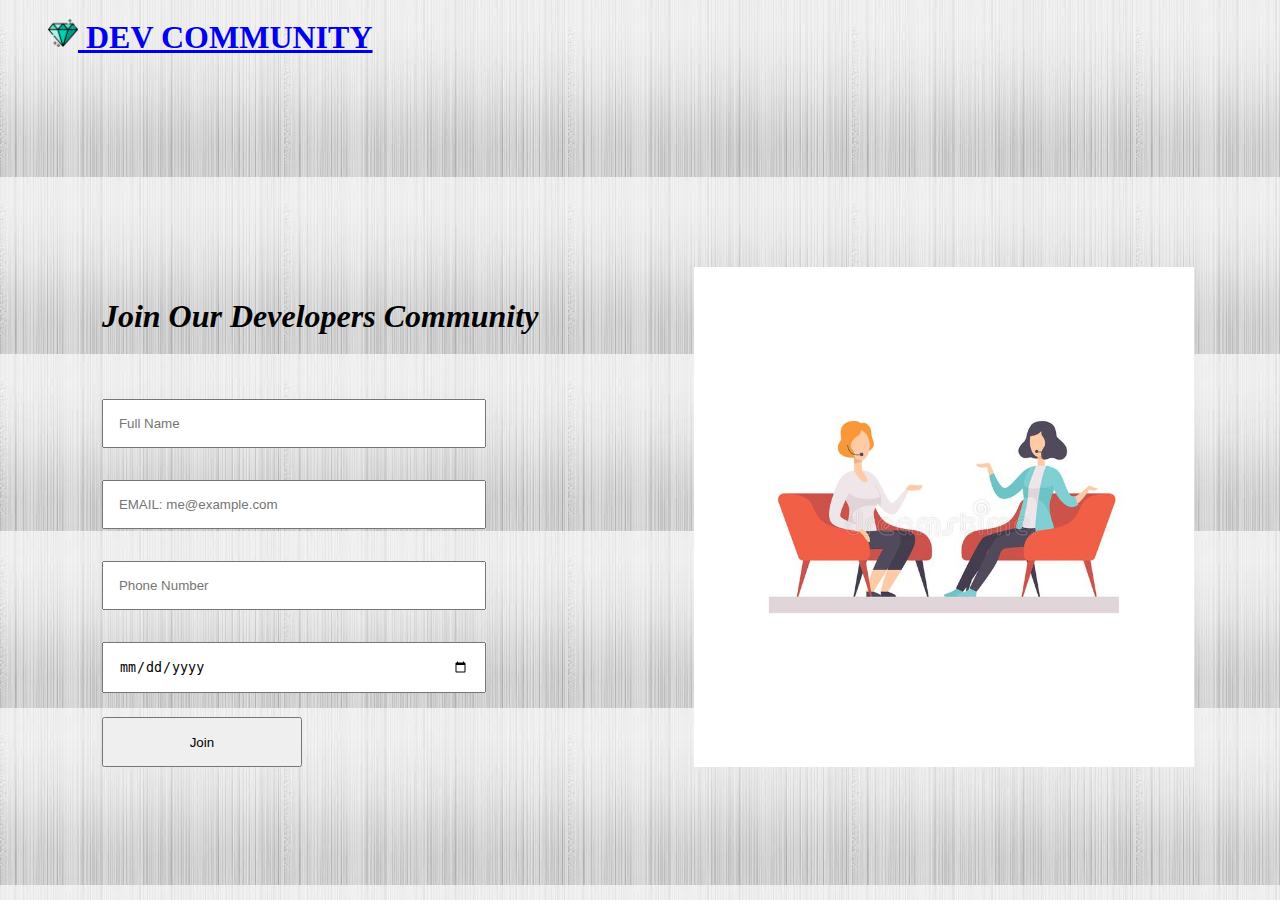
<file: index.html>
<!DOCTYPE html>
<html lang="en">
  <head>
    <meta charset="UTF-8" />
    <title>Login Page</title>
        <link rel="icon" href="diamond (1).png" />
    <link
      href="https://cdn.jsdelivr.net/npm/bootstrap@5.1.3/dist/css/bootstrap.min.css"
      rel="stylesheet"
      integrity="sha384-1BmE4kWBq78iYhFldvKuhfTAU6auU8tT94WrHftjDbrCEXSU1oBoqyl2QvZ6jIW3"
      crossorigin="anonymous"
    />
    <link rel="stylesheet" href="styles.css" />
  </head>
  <body class="main-body">
      <div class="navbar-div">
            <nav class="navbar navbar-dark bg-dark">
            <a class="navbar-brand" href="#">
                <img src="diamond (1).png" width="30" height="30" class="d-inline-block align-top" alt="">
                DEV COMMUNITY</a>
</nav>
      </div>
      <div class="join-heading">
            

      </div>
        <section class ="hero">
            <div class = form>
                <h3><em>Join Our Developers Community</em></h3>

                <form method="GET" action="welcome.html">
        <input type="text" name="yourName" id="full_name" placeholder="Full Name" required /><br />

        <input type="email" name="yourEmail" placeholder="EMAIL: me@example.com" required /><br />

        <input type="number" name="phoneNumber" placeholder="Phone Number"
        ><br>
        
        <input type="date" placeholder="Date Of Birth"></input><br />

        <button type="submit" id="submit" onclick="getData()" class="btn btn-lg btn-primary"> Join </button>
                   
      </form>
        </div>
        <div class="image-section">
            <img class="image-section" src="two-women-talking-tv-studio-television-interview-talk-show-vector-illustration-isolated-two-women-talking-tv-studio-120023233.jpg" alt="vector" >

        </div>
        </section>
     <script src="https://ajax.googleapis.com/ajax/libs/jquery/3.3.1/jquery.min.js"></script>
    <script src="login.js" charset="utf-8"></script>
        
        
  </body>
</html>
</file>
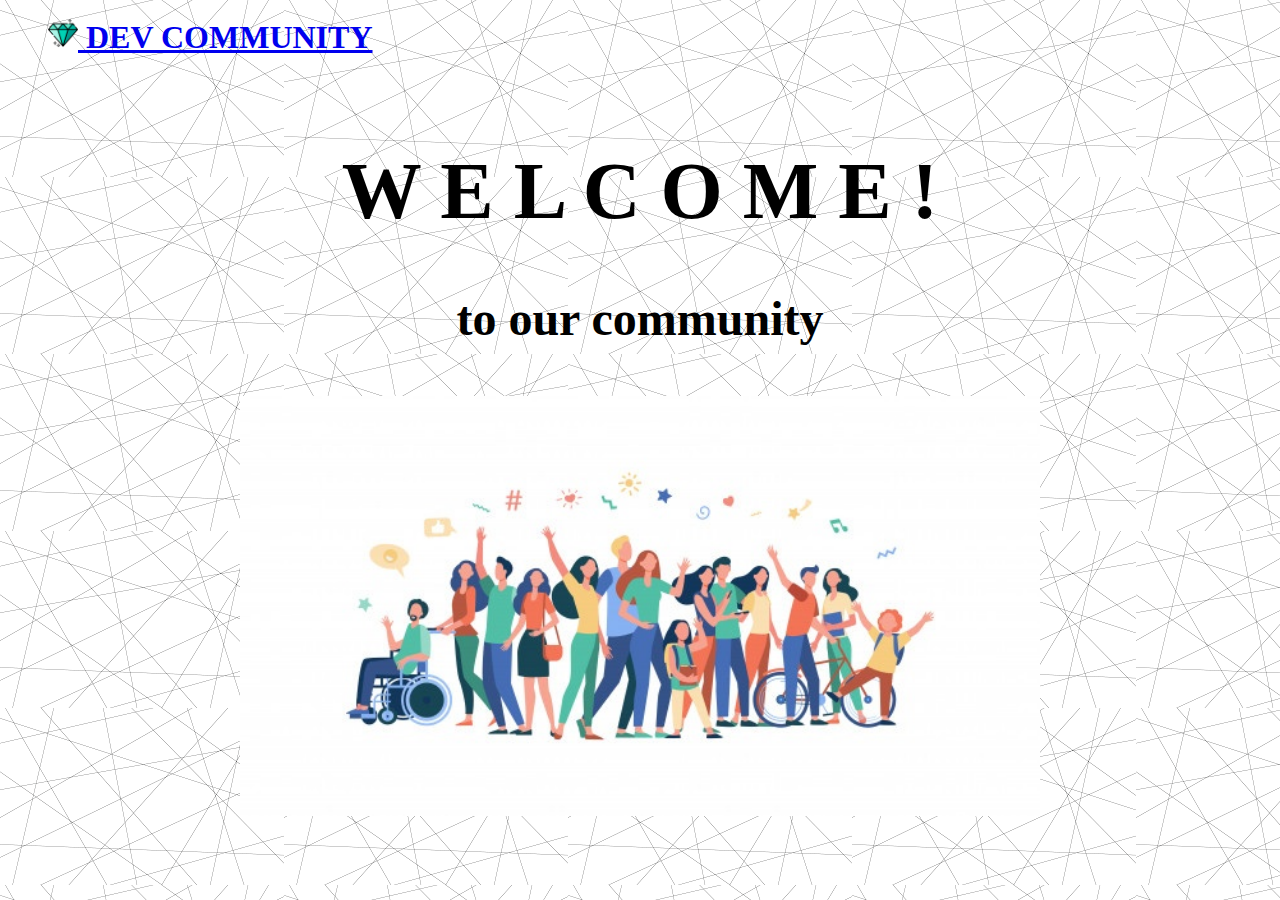
<file: welcome.html>
<!DOCTYPE html>
<html lang="en">
  <head>
    <meta charset="UTF-8" />
    <title>Welcome Page</title>
    <link rel="icon" href="diamond (1).png" />
    <link
      href="https://cdn.jsdelivr.net/npm/bootstrap@5.1.3/dist/css/bootstrap.min.css"
      rel="stylesheet"
      integrity="sha384-1BmE4kWBq78iYhFldvKuhfTAU6auU8tT94WrHftjDbrCEXSU1oBoqyl2QvZ6jIW3"
      crossorigin="anonymous"
    />
    <link rel="stylesheet" href="styles.css" />
  </head>
  <body class="second-body">
    <div class="navbar-div">
      <nav class="navbar navbar-dark bg-dark">
        <a class="navbar-brand" href="#">
          <img
            src="diamond (1).png"
            width="30"
            height="30"
            class="d-inline-block align-top"
            alt=""
          />
          DEV COMMUNITY</a
        >
      </nav>
    </div>
    <div class="welcome-heading">
      <h1>W E L C O M E !</h1>
    </div>
    <div class="mid-text">
      <h2><span id="data"></span> to our community</h2>
    </div>
    <img
      class="photu"
      src="multicultural-people-standing-together_74855-6583.jpg"
      alt="vector"
    />
    <script src="https://ajax.googleapis.com/ajax/libs/jquery/3.3.1/jquery.min.js"></script>
    <script src="login.js" charset="utf-8"></script>
  </body>
</html>
</file>
<file: styles.css>
.navbar {
  display: flex;
  padding: 10px 40px;
  align-items: center;
  font-weight: bolder;
  font-size: xx-large;
}

.top-icon {
  width: 500px;
}

.join-heading {
  color: black;
  font-weight: bold;
  font-size: large;
  margin-top: 2rem;
  margin-left: 16px;
}

input {
  margin: 1rem 1rem;
}

body.main-body {
  background-image: url("download.jpg");
}

body.second-body {
  background-image: url("download.png");
}

.btn {
  margin-left: 16px;
  margin-top: 0.5rem;
  align-items: center;
  text-align: center;
  width: 200px;
  height: 50px;
}

.welcome-heading h1 {
  margin-top: 5rem;
  text-align: center;
  font-size: 5rem;
}

.mid-text h2 {
  margin-top: 2.5rem;
  text-align: center;
  font-size: 3rem;
}

input {
  padding: 15px;
  width: 350px;
}

.hero {
  display: flex;
  justify-content: space-around;
  align-items: center;
  margin-top: 200px;
}

.photu {
  text-align: center;
  margin: 50px auto;
  display: block;
  width: 50rem;
}

h3 {
  margin-bottom: 3rem;
  font-size: xx-large;
  margin-left: 16px;
  font-weight: 800;
}

.image-section {
  height: 500px;
}

.btn-a {
  color: #fff;
}
</file>
